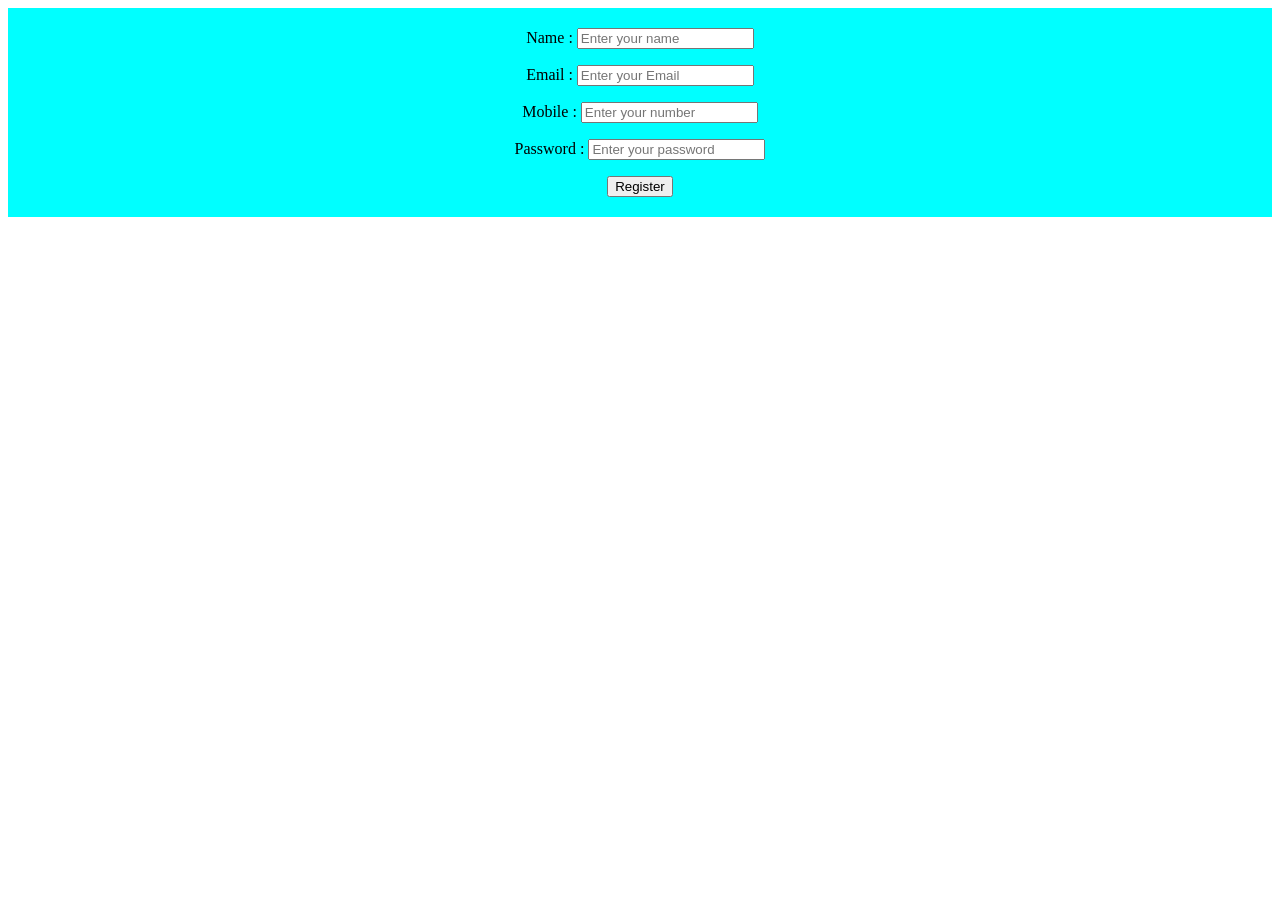
<file: form_validation.html>
<!DOCTYPE html>
<html lang="en">
<head>
    <meta charset="UTF-8">
    <meta name="viewport" content="width=device-width, initial-scale=1.0">
    <title>formValidation</title>
    <link rel="stylesheet" href="form.css"/>
    <script src="form_validation.js" defer></script>
</head>
<body>
     <div id="formContainer">
    <form id="myForm">
        <label for="name">Name :</label>
        <input type="text" placeholder="Enter your name" id="name">
        <p id="errorName"></p>

        <label for="emailText">Email :</label>
        <input type="email" placeholder="Enter your Email" id="emailText">
        <p id="errorEmail"></p>

        <label for="mobileNumber">Mobile :</label>
        <input type="number" placeholder="Enter your number" id="mobileNumber">
        <p id="errorNumber"></p>

        <label for="privacyPassword">Password :</label>
        <input type="password" placeholder="Enter your password" id="privacyPassword">
        <p id="errorPassword"></p>

        <button type="submit">Register</button>
    </form>
    </div>
</body>
</html>
</file>
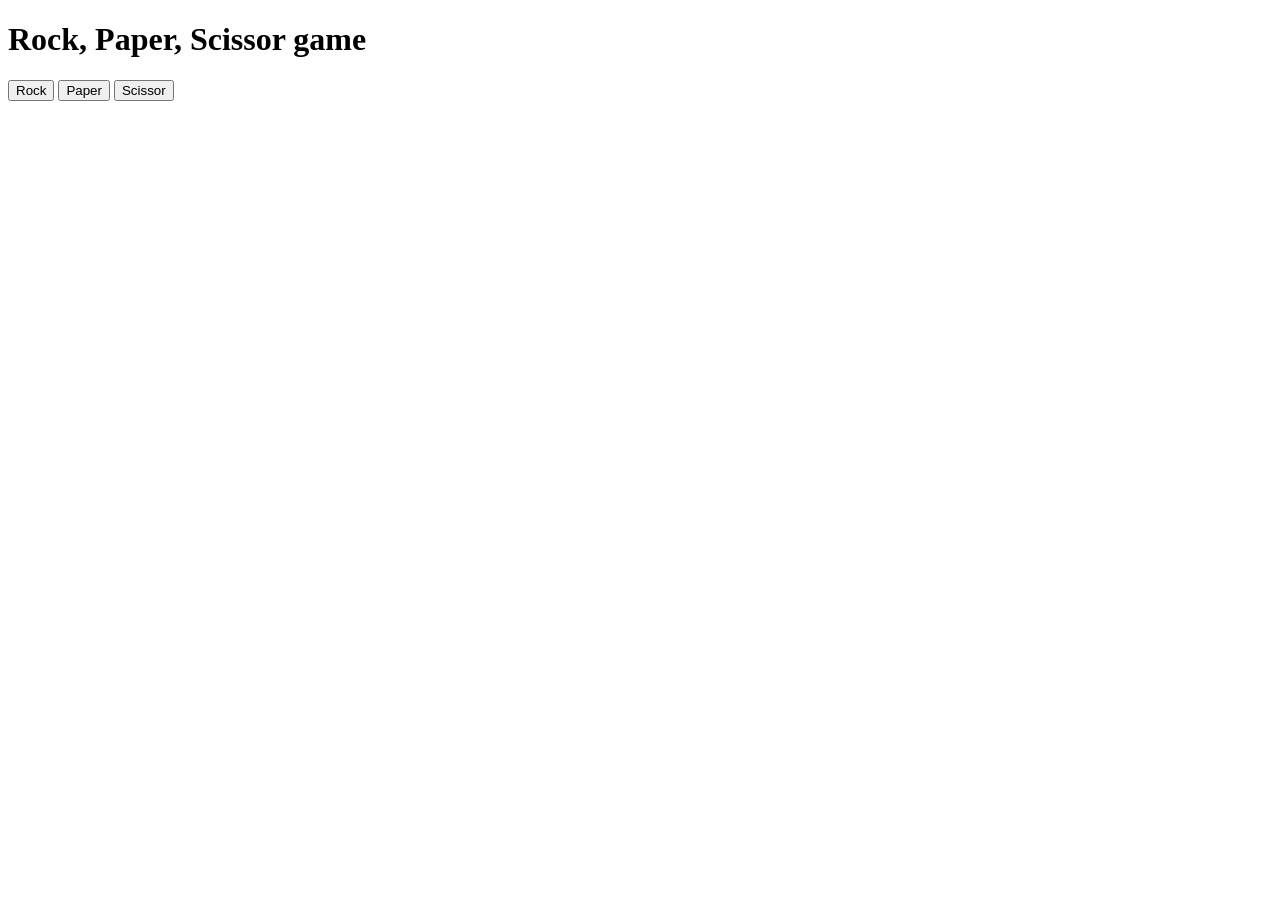
<file: game.html>
<!DOCTYPE html>
<html lang="en">

<head>
    <meta charset="UTF-8">
    <meta name="viewport" content="width=device-width, initial-scale=1.0">
    <title>mini_project</title>
    <script src="game.js" defer></script>
</head>

<body>
    
    <h1>Rock, Paper, Scissor game</h1>
    <button onclick="rock()">Rock</button>
    <button onclick="paper()">Paper</button>
    <button onclick="scissor()">Scissor</button>

</body>

</html>
</file>
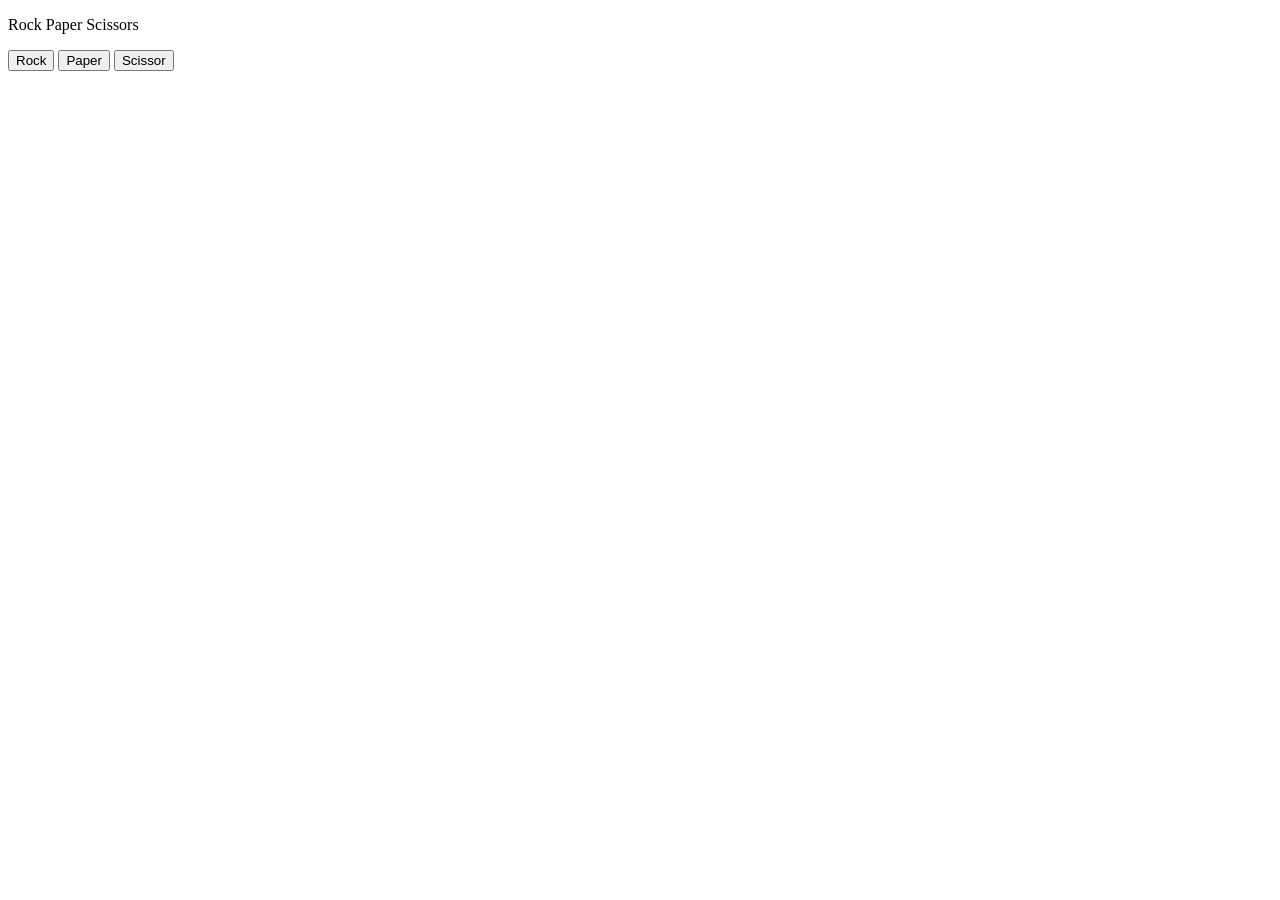
<file: rock.html>
<!DOCTYPE html>
<html>
<head>
  <title>Rock Paper Scissors</title>
  <link rel="icon" href="data:,">
  <script src="functions.js" defer></script>
</head>
<body>
  <p>Rock Paper Scissors</p>

  <button onclick="playGame('Rock')">Rock</button>
  <button onclick="playGame('Paper')">Paper</button>
  <button onclick="playGame('Scissor')">Scissor</button>

  
</body>
</html>
</file>
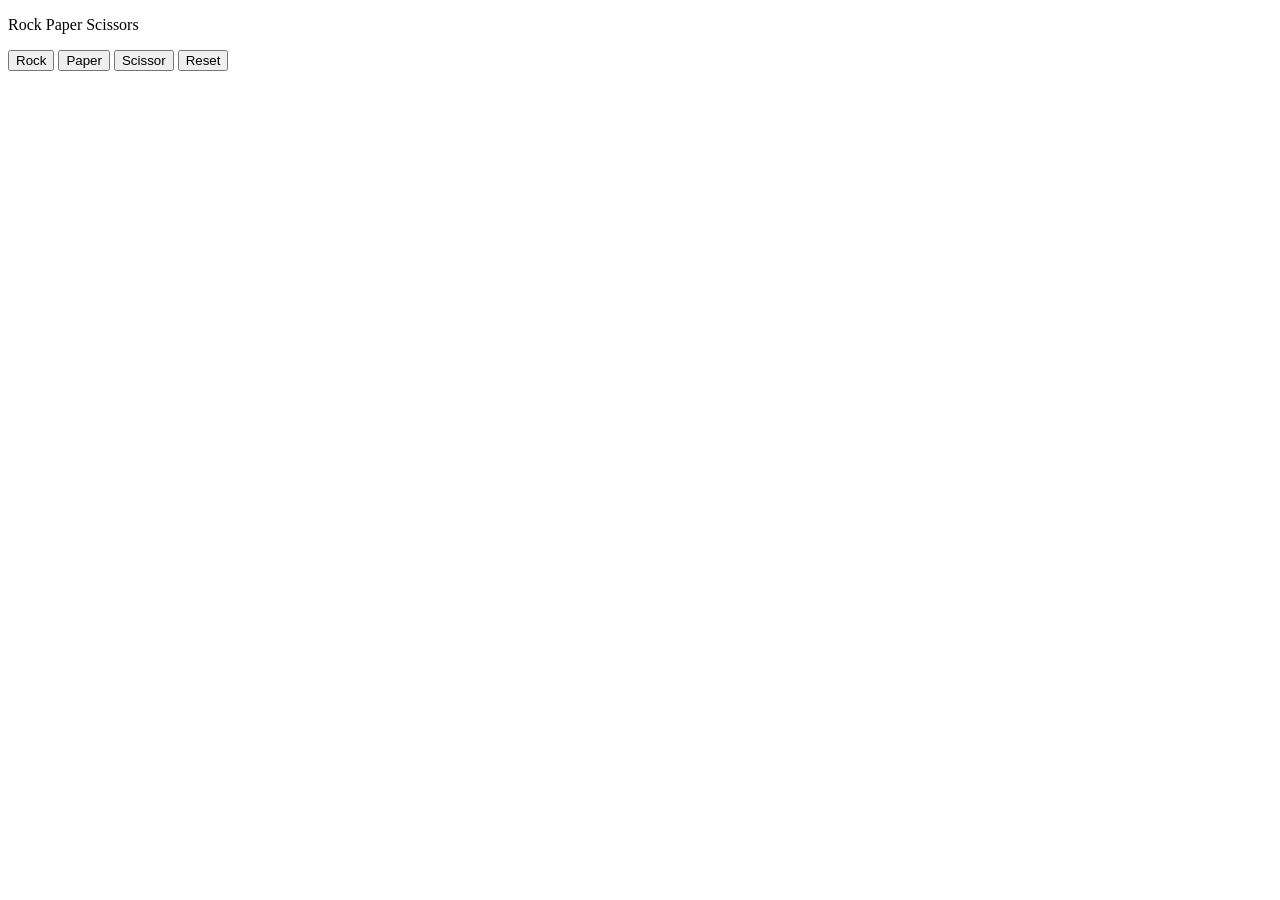
<file: rockPaperScissorUsingObjects.html>
<!DOCTYPE html>
<html>
<head>
  <title>Rock Paper Scissors using object</title>
  <link rel="icon" href="data:,">
  <script src="rockPaperScissorUsingObjects.js" defer></script>
</head>
<body>
  <p>Rock Paper Scissors</p>

  <button onclick="playGame('Rock')">Rock</button>
  <button onclick="playGame('Paper')">Paper</button>
  <button onclick="playGame('Scissor')">Scissor</button>
  <button onclick="reset()">Reset</button>

  
</body>
</html>
</file>
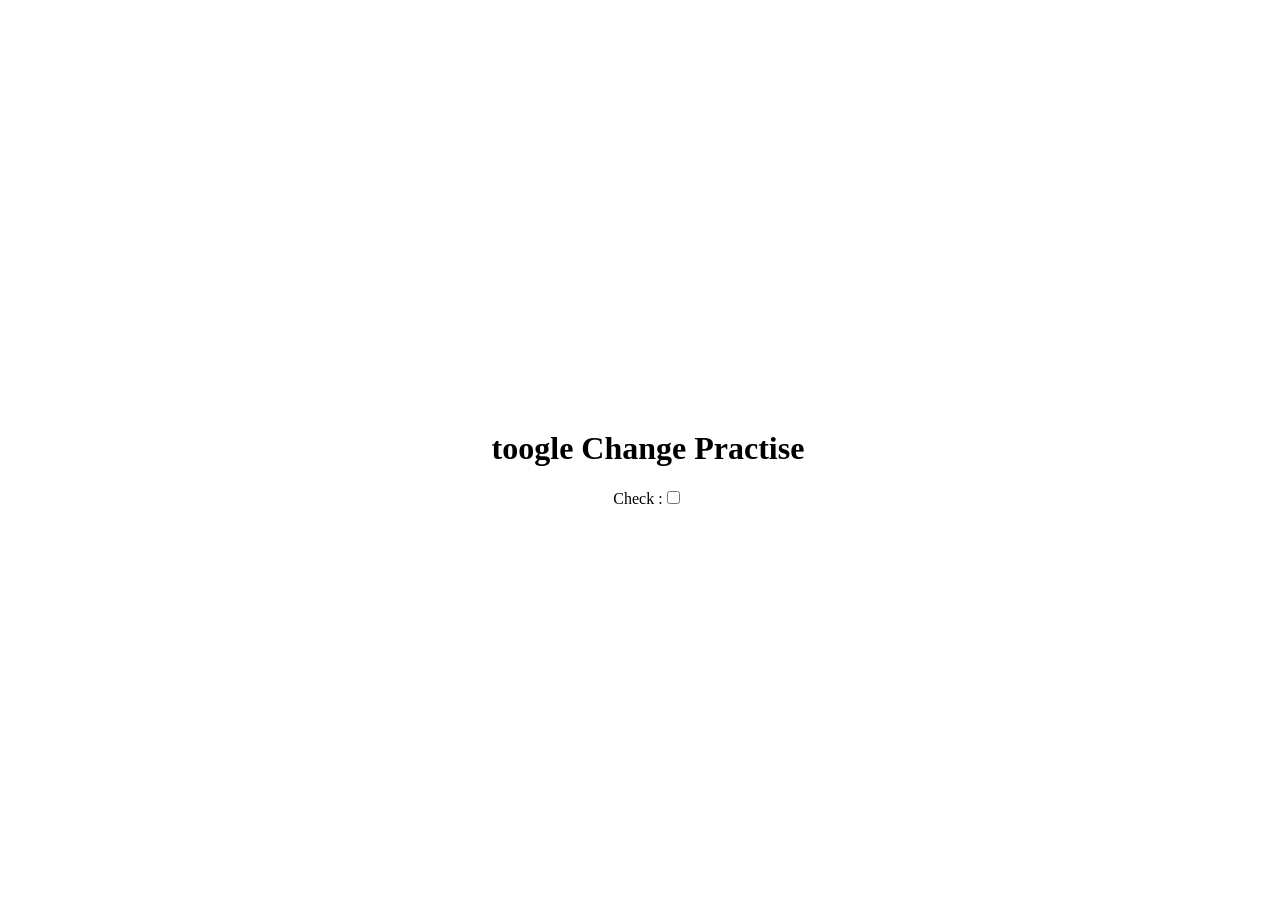
<file: Toogle.html>
<!DOCTYPE html>
<html lang="en">
<head>
    <meta charset="UTF-8">
    <meta name="viewport" content="width=device-width, initial-scale=1.0">
    <title>toogle change</title>
    <link rel="stylesheet" href="toggle.css"/>
    <script src="toggle.js" defer></script> 
</head>
<body>
    <div id="content">
        <h1 class="heading">toogle Change Practise</h1>
        <label for="actionByUser">Check :<input type="checkbox" id="actionByUser"></label>
        

    </div>
    
</body>
</html>
</file>
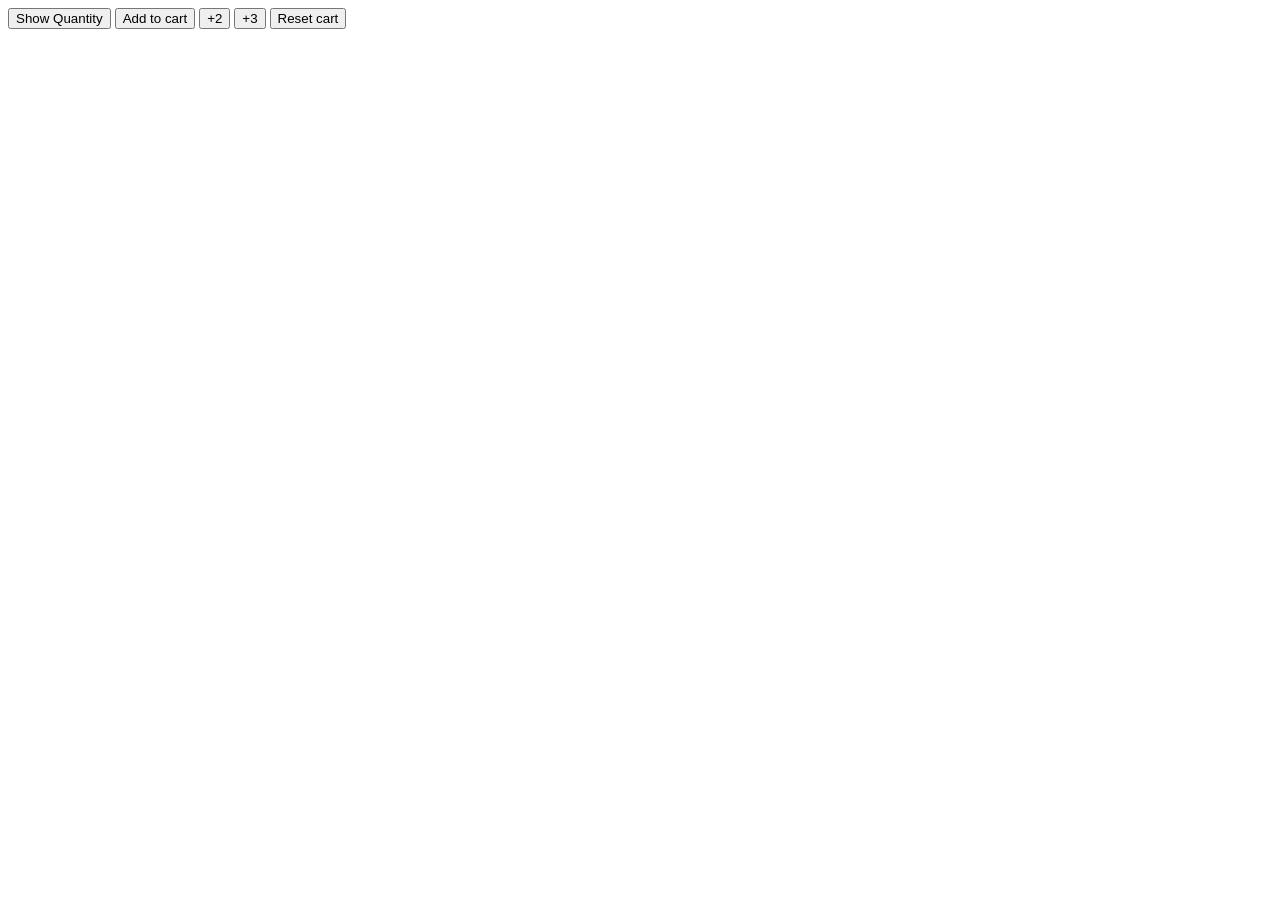
<file: variable.html>
<!DOCTYPE html>
<html lang="en">
<head>
    <meta charset="UTF-8">
    <meta name="viewport" content="width=device-width, initial-scale=1.0">
    <title>Variables</title>

    <script src="variable.js" defer></script>
</head>
<body>
    <div class="container">
        <button onclick="show()">Show Quantity</button>
        <button onclick="cart()">Add to cart</button>
        <button onclick="add2()">+2</button>
        <button onclick="add3()">+3</button>
        <button onclick="reset()">Reset cart</button>
    </div>
    
    
</body>
</html>
</file>
<file: form.css>
.container{
    display: flex;
    flex-direction: row;
    justify-content: center;
    text-align: center;
    background-color: aqua;
    padding: 20px;

}
</file>
<file: toggle.css>
.container{
    display: flex;
    flex-direction: column;
    align-items: center;
    justify-content: center;
    text-align: center;
    height: 100vh;
    width: 100vw;
    
}

.dark{
    color: white;
    background-color: black;
    transition: 0.5s;
}
</file>
